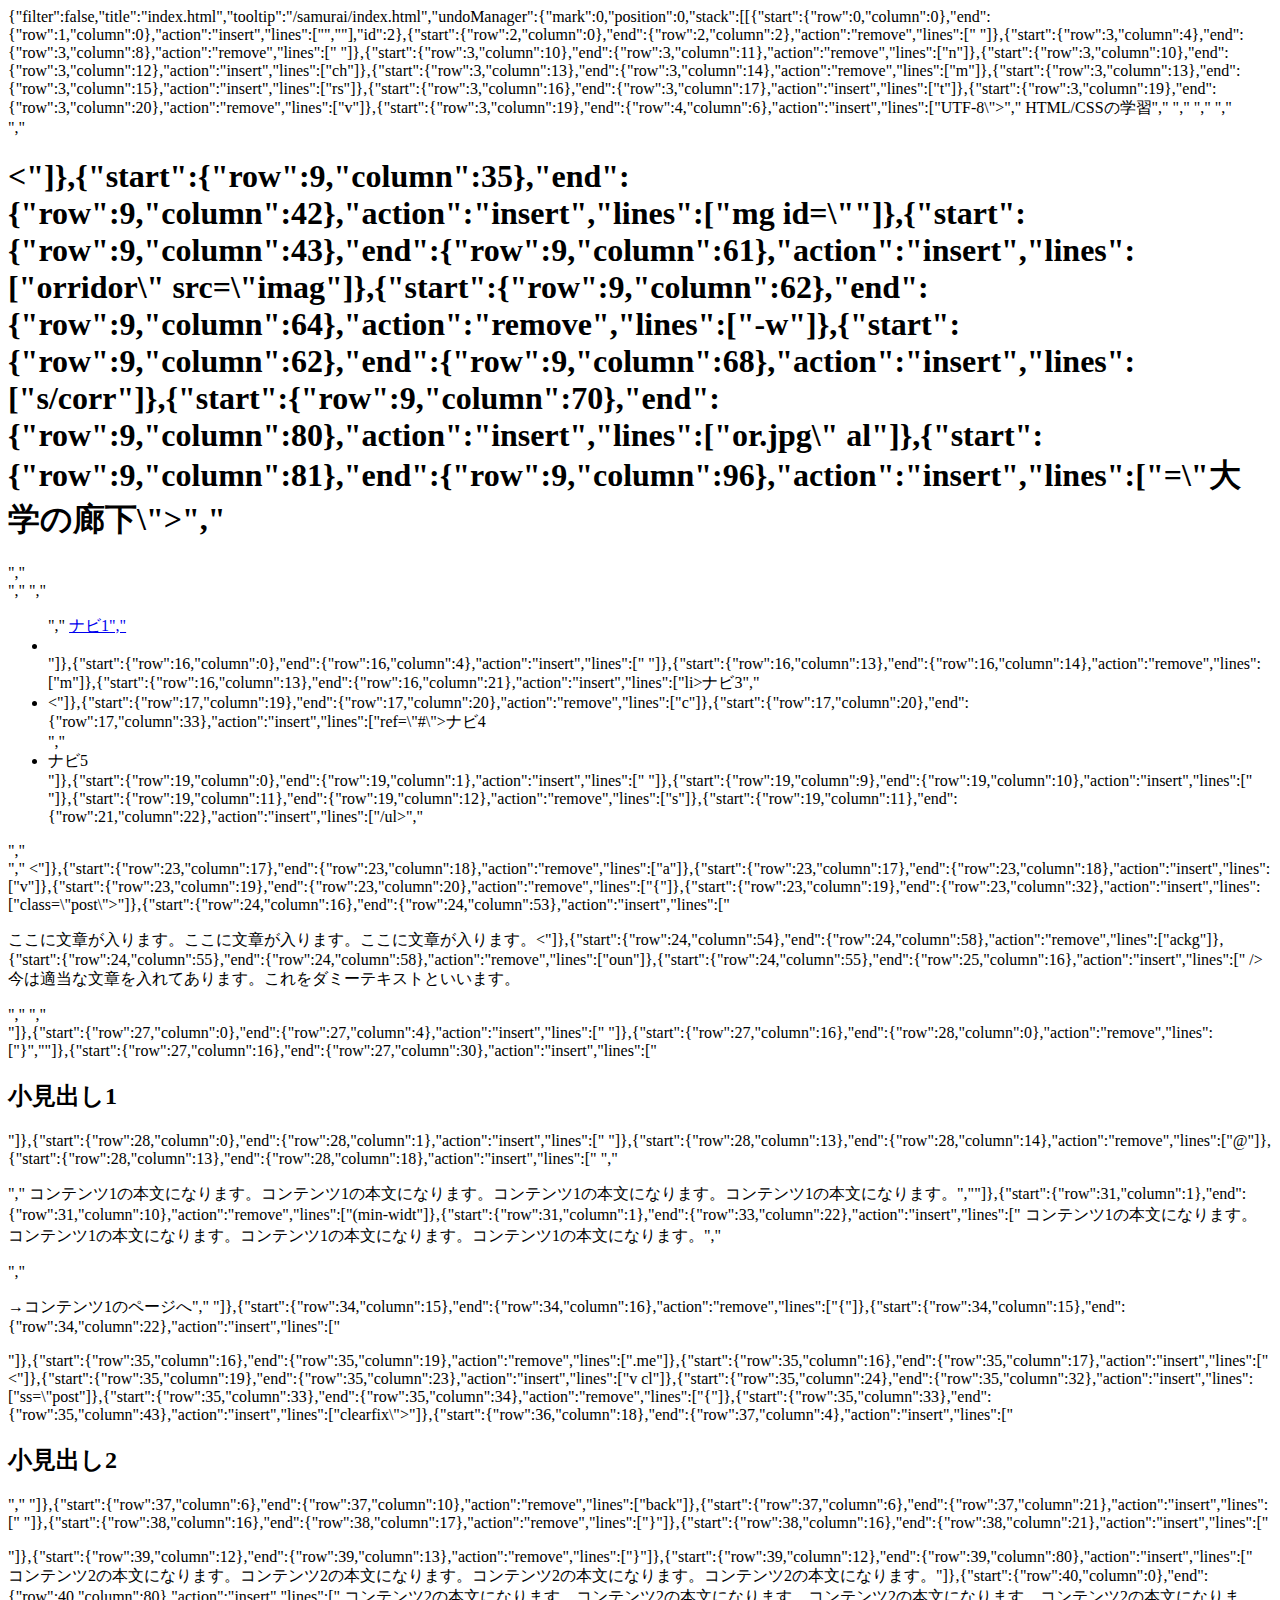
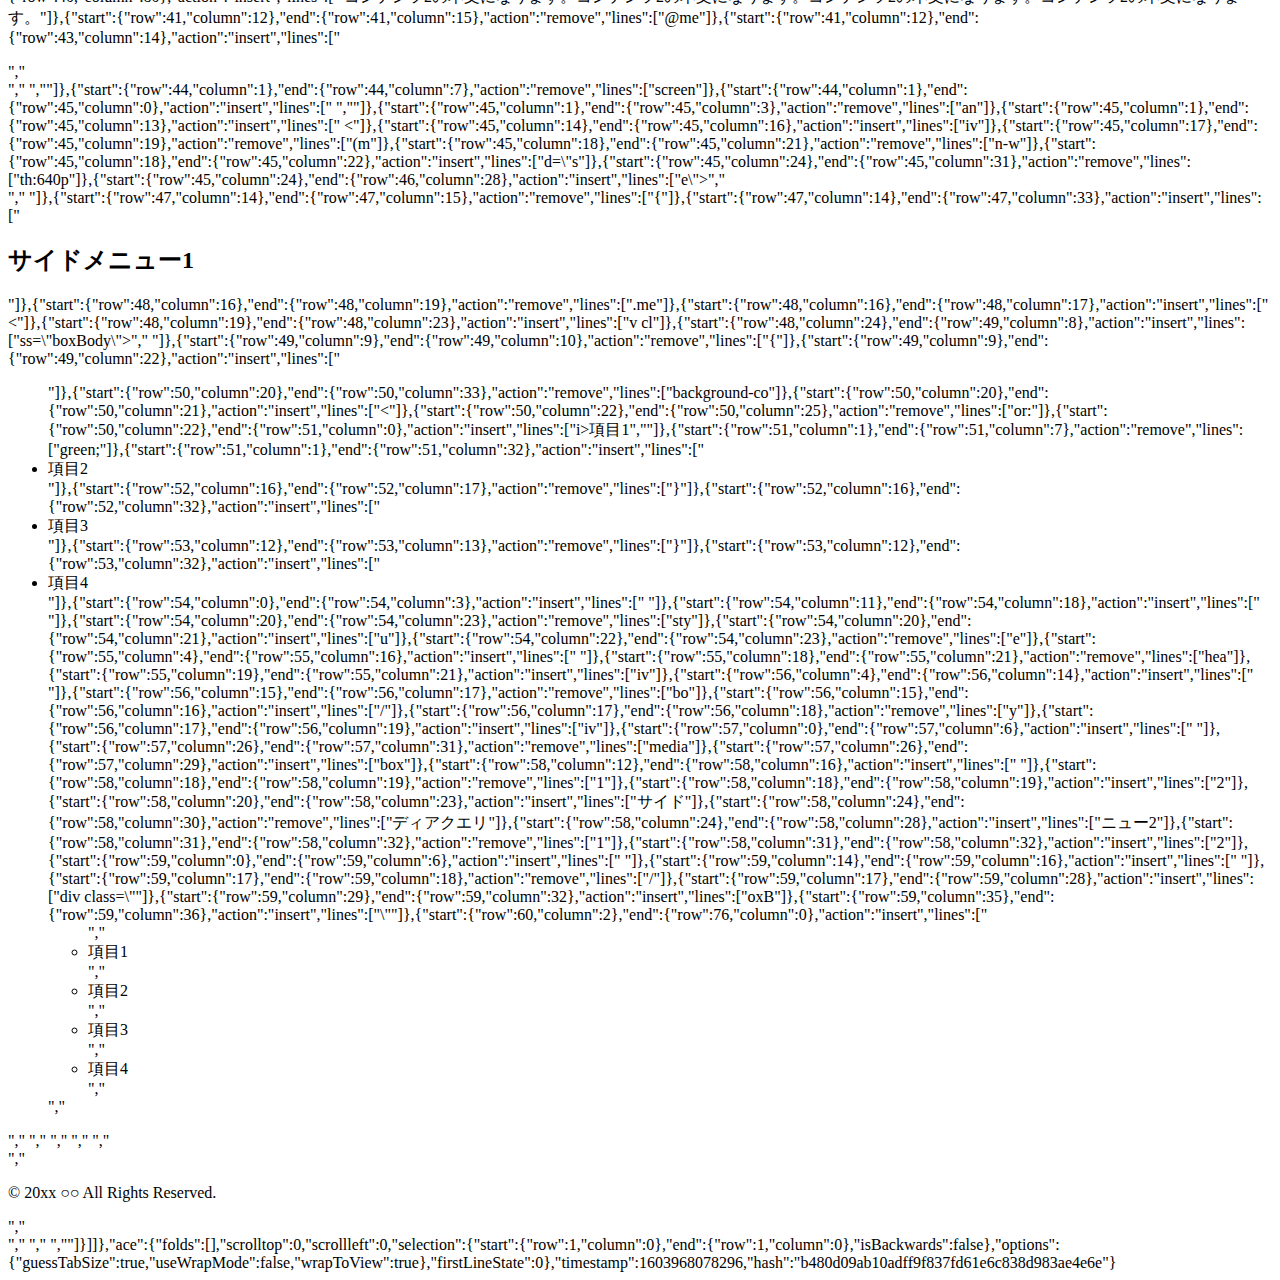
<file: .c9/metadata/environment/samurai/index.html>
{"filter":false,"title":"index.html","tooltip":"/samurai/index.html","undoManager":{"mark":0,"position":0,"stack":[[{"start":{"row":0,"column":0},"end":{"row":1,"column":0},"action":"insert","lines":["<!DOCTYPE html>",""],"id":2},{"start":{"row":2,"column":0},"end":{"row":2,"column":2},"action":"remove","lines":["  "]},{"start":{"row":3,"column":4},"end":{"row":3,"column":8},"action":"remove","lines":["    "]},{"start":{"row":3,"column":10},"end":{"row":3,"column":11},"action":"remove","lines":["n"]},{"start":{"row":3,"column":10},"end":{"row":3,"column":12},"action":"insert","lines":["ch"]},{"start":{"row":3,"column":13},"end":{"row":3,"column":14},"action":"remove","lines":["m"]},{"start":{"row":3,"column":13},"end":{"row":3,"column":15},"action":"insert","lines":["rs"]},{"start":{"row":3,"column":16},"end":{"row":3,"column":17},"action":"insert","lines":["t"]},{"start":{"row":3,"column":19},"end":{"row":3,"column":20},"action":"remove","lines":["v"]},{"start":{"row":3,"column":19},"end":{"row":4,"column":6},"action":"insert","lines":["UTF-8\">","    <t"]},{"start":{"row":4,"column":7},"end":{"row":4,"column":9},"action":"insert","lines":["tl"]},{"start":{"row":4,"column":10},"end":{"row":4,"column":13},"action":"remove","lines":["wpo"]},{"start":{"row":4,"column":10},"end":{"row":5,"column":10},"action":"insert","lines":[">HTML/CSSの学習</title>","    <link "]},{"start":{"row":5,"column":11},"end":{"row":5,"column":24},"action":"insert","lines":["el=\"styleshee"]},{"start":{"row":5,"column":27},"end":{"row":5,"column":30},"action":"remove","lines":["con"]},{"start":{"row":5,"column":27},"end":{"row":5,"column":34},"action":"insert","lines":["href=\"s"]},{"start":{"row":5,"column":35},"end":{"row":5,"column":41},"action":"insert","lines":["yleshe"]},{"start":{"row":5,"column":42},"end":{"row":5,"column":43},"action":"remove","lines":["n"]},{"start":{"row":5,"column":43},"end":{"row":8,"column":11},"action":"insert","lines":[".css\">","  </head>","  <body>","    <div id"]},{"start":{"row":8,"column":13},"end":{"row":8,"column":15},"action":"remove","lines":["wi"]},{"start":{"row":8,"column":13},"end":{"row":8,"column":16},"action":"insert","lines":["hea"]},{"start":{"row":8,"column":17},"end":{"row":8,"column":18},"action":"remove","lines":["t"]},{"start":{"row":8,"column":17},"end":{"row":9,"column":15},"action":"insert","lines":["er\">","        <h1><a "]},{"start":{"row":9,"column":16},"end":{"row":9,"column":19},"action":"insert","lines":["ref"]},{"start":{"row":9,"column":20},"end":{"row":9,"column":23},"action":"insert","lines":["\"in"]},{"start":{"row":9,"column":25},"end":{"row":9,"column":26},"action":"remove","lines":["v"]},{"start":{"row":9,"column":25},"end":{"row":9,"column":34},"action":"insert","lines":["x.html\"><"]},{"start":{"row":9,"column":35},"end":{"row":9,"column":42},"action":"insert","lines":["mg id=\""]},{"start":{"row":9,"column":43},"end":{"row":9,"column":61},"action":"insert","lines":["orridor\" src=\"imag"]},{"start":{"row":9,"column":62},"end":{"row":9,"column":64},"action":"remove","lines":["-w"]},{"start":{"row":9,"column":62},"end":{"row":9,"column":68},"action":"insert","lines":["s/corr"]},{"start":{"row":9,"column":70},"end":{"row":9,"column":80},"action":"insert","lines":["or.jpg\" al"]},{"start":{"row":9,"column":81},"end":{"row":9,"column":96},"action":"insert","lines":["=\"大学の廊下\"></a></"]},{"start":{"row":9,"column":97},"end":{"row":9,"column":98},"action":"remove","lines":[","]},{"start":{"row":9,"column":97},"end":{"row":12,"column":12},"action":"insert","lines":["1>","    </div>","    <div id=\"wrapper\">","        <div"]},{"start":{"row":12,"column":14},"end":{"row":12,"column":17},"action":"insert","lines":["d=\""]},{"start":{"row":12,"column":18},"end":{"row":14,"column":14},"action":"insert","lines":["av\">","          <ul>","            <l"]},{"start":{"row":14,"column":15},"end":{"row":14,"column":31},"action":"insert","lines":["><a href=\"home.h"]},{"start":{"row":14,"column":32},"end":{"row":14,"column":34},"action":"remove","lines":["ia"]},{"start":{"row":14,"column":32},"end":{"row":14,"column":33},"action":"insert","lines":["m"]},{"start":{"row":14,"column":34},"end":{"row":14,"column":37},"action":"remove","lines":["-sc"]},{"start":{"row":14,"column":34},"end":{"row":14,"column":41},"action":"insert","lines":["\">ナビ1</"]},{"start":{"row":14,"column":42},"end":{"row":14,"column":45},"action":"insert","lines":["></"]},{"start":{"row":14,"column":46},"end":{"row":15,"column":21},"action":"insert","lines":["i>","            <li><a hr"]},{"start":{"row":15,"column":22},"end":{"row":15,"column":23},"action":"insert","lines":["f"]},{"start":{"row":15,"column":24},"end":{"row":15,"column":25},"action":"remove","lines":["1"]},{"start":{"row":15,"column":24},"end":{"row":15,"column":26},"action":"insert","lines":["\"#"]},{"start":{"row":15,"column":28},"end":{"row":15,"column":40},"action":"insert","lines":["ナビ2</a></li>"]},{"start":{"row":16,"column":0},"end":{"row":16,"column":4},"action":"insert","lines":["    "]},{"start":{"row":16,"column":13},"end":{"row":16,"column":14},"action":"remove","lines":["m"]},{"start":{"row":16,"column":13},"end":{"row":16,"column":21},"action":"insert","lines":["li><a hr"]},{"start":{"row":16,"column":22},"end":{"row":16,"column":23},"action":"remove","lines":["t"]},{"start":{"row":16,"column":22},"end":{"row":17,"column":17},"action":"insert","lines":["f=\"#\">ナビ3</a></li>","            <li><"]},{"start":{"row":17,"column":19},"end":{"row":17,"column":20},"action":"remove","lines":["c"]},{"start":{"row":17,"column":20},"end":{"row":17,"column":33},"action":"insert","lines":["ref=\"#\">ナビ4</"]},{"start":{"row":17,"column":34},"end":{"row":18,"column":20},"action":"insert","lines":["></li>","            <li><a h"]},{"start":{"row":18,"column":21},"end":{"row":18,"column":22},"action":"remove","lines":["s"]},{"start":{"row":18,"column":22},"end":{"row":18,"column":23},"action":"remove","lines":["t"]},{"start":{"row":18,"column":22},"end":{"row":18,"column":23},"action":"insert","lines":["f"]},{"start":{"row":18,"column":25},"end":{"row":18,"column":26},"action":"insert","lines":["#"]},{"start":{"row":18,"column":27},"end":{"row":18,"column":40},"action":"insert","lines":[">ナビ5</a></li>"]},{"start":{"row":19,"column":0},"end":{"row":19,"column":1},"action":"insert","lines":[" "]},{"start":{"row":19,"column":9},"end":{"row":19,"column":10},"action":"insert","lines":[" "]},{"start":{"row":19,"column":11},"end":{"row":19,"column":12},"action":"remove","lines":["s"]},{"start":{"row":19,"column":11},"end":{"row":21,"column":22},"action":"insert","lines":["/ul>","        </div>","          <div id=\"con"]},{"start":{"row":21,"column":23},"end":{"row":21,"column":25},"action":"remove","lines":["yl"]},{"start":{"row":21,"column":23},"end":{"row":21,"column":26},"action":"insert","lines":["ain"]},{"start":{"row":21,"column":27},"end":{"row":21,"column":29},"action":"insert","lines":["r\""]},{"start":{"row":22,"column":12},"end":{"row":22,"column":13},"action":"remove","lines":["."]},{"start":{"row":22,"column":12},"end":{"row":22,"column":21},"action":"insert","lines":["<div id=\""]},{"start":{"row":22,"column":22},"end":{"row":22,"column":23},"action":"remove","lines":["e"]},{"start":{"row":22,"column":22},"end":{"row":23,"column":15},"action":"insert","lines":["ain\">","              <"]},{"start":{"row":23,"column":17},"end":{"row":23,"column":18},"action":"remove","lines":["a"]},{"start":{"row":23,"column":17},"end":{"row":23,"column":18},"action":"insert","lines":["v"]},{"start":{"row":23,"column":19},"end":{"row":23,"column":20},"action":"remove","lines":["{"]},{"start":{"row":23,"column":19},"end":{"row":23,"column":32},"action":"insert","lines":["class=\"post\">"]},{"start":{"row":24,"column":16},"end":{"row":24,"column":53},"action":"insert","lines":["<p>ここに文章が入ります。ここに文章が入ります。ここに文章が入ります。<"]},{"start":{"row":24,"column":54},"end":{"row":24,"column":58},"action":"remove","lines":["ackg"]},{"start":{"row":24,"column":55},"end":{"row":24,"column":58},"action":"remove","lines":["oun"]},{"start":{"row":24,"column":55},"end":{"row":25,"column":16},"action":"insert","lines":[" />今は適当な文章を入れてあります。これをダミーテキストといいます。</p>","              </"]},{"start":{"row":25,"column":17},"end":{"row":25,"column":18},"action":"remove","lines":["-"]},{"start":{"row":25,"column":17},"end":{"row":26,"column":19},"action":"insert","lines":["iv>","              <div "]},{"start":{"row":26,"column":20},"end":{"row":26,"column":21},"action":"remove","lines":["o"]},{"start":{"row":26,"column":21},"end":{"row":26,"column":27},"action":"insert","lines":["ass=\"p"]},{"start":{"row":26,"column":28},"end":{"row":26,"column":30},"action":"remove","lines":["r:"]},{"start":{"row":26,"column":28},"end":{"row":26,"column":30},"action":"insert","lines":["st"]},{"start":{"row":26,"column":31},"end":{"row":26,"column":32},"action":"remove","lines":["b"]},{"start":{"row":26,"column":31},"end":{"row":26,"column":32},"action":"insert","lines":["c"]},{"start":{"row":26,"column":33},"end":{"row":26,"column":34},"action":"remove","lines":["u"]},{"start":{"row":26,"column":34},"end":{"row":26,"column":35},"action":"remove","lines":[";"]},{"start":{"row":26,"column":34},"end":{"row":26,"column":41},"action":"insert","lines":["arfix\">"]},{"start":{"row":27,"column":0},"end":{"row":27,"column":4},"action":"insert","lines":["    "]},{"start":{"row":27,"column":16},"end":{"row":28,"column":0},"action":"remove","lines":["}",""]},{"start":{"row":27,"column":16},"end":{"row":27,"column":30},"action":"insert","lines":["<h2>小見出し1</h2>"]},{"start":{"row":28,"column":0},"end":{"row":28,"column":1},"action":"insert","lines":[" "]},{"start":{"row":28,"column":13},"end":{"row":28,"column":14},"action":"remove","lines":["@"]},{"start":{"row":28,"column":13},"end":{"row":28,"column":18},"action":"insert","lines":["   <i"]},{"start":{"row":28,"column":19},"end":{"row":28,"column":29},"action":"insert","lines":["g class=\"l"]},{"start":{"row":28,"column":30},"end":{"row":28,"column":31},"action":"remove","lines":["d"]},{"start":{"row":28,"column":30},"end":{"row":28,"column":39},"action":"insert","lines":["ft\" src=\""]},{"start":{"row":28,"column":40},"end":{"row":28,"column":41},"action":"insert","lines":["m"]},{"start":{"row":28,"column":42},"end":{"row":28,"column":43},"action":"remove","lines":[" "]},{"start":{"row":28,"column":42},"end":{"row":28,"column":44},"action":"insert","lines":["ge"]},{"start":{"row":28,"column":45},"end":{"row":28,"column":46},"action":"insert","lines":["/"]},{"start":{"row":28,"column":47},"end":{"row":28,"column":51},"action":"insert","lines":["lass"]},{"start":{"row":28,"column":52},"end":{"row":28,"column":55},"action":"remove","lines":["een"]},{"start":{"row":28,"column":52},"end":{"row":28,"column":60},"action":"insert","lines":["oom.jpg\""]},{"start":{"row":28,"column":62},"end":{"row":28,"column":64},"action":"remove","lines":["nd"]},{"start":{"row":28,"column":62},"end":{"row":31,"column":0},"action":"insert","lines":["lt=\"授業風景\">","                <p>","                    コンテンツ1の本文になります。コンテンツ1の本文になります。コンテンツ1の本文になります。コンテンツ1の本文になります。",""]},{"start":{"row":31,"column":1},"end":{"row":31,"column":10},"action":"remove","lines":["(min-widt"]},{"start":{"row":31,"column":1},"end":{"row":33,"column":22},"action":"insert","lines":["                   コンテンツ1の本文になります。コンテンツ1の本文になります。コンテンツ1の本文になります。コンテンツ1の本文になります。","                </p>","                <p><a "]},{"start":{"row":33,"column":23},"end":{"row":33,"column":27},"action":"remove","lines":[":480"]},{"start":{"row":33,"column":23},"end":{"row":33,"column":49},"action":"insert","lines":["ref=\"#\">→コンテンツ1のページへ</a></"]},{"start":{"row":33,"column":50},"end":{"row":33,"column":52},"action":"remove","lines":["x)"]},{"start":{"row":33,"column":50},"end":{"row":34,"column":14},"action":"insert","lines":[">","              "]},{"start":{"row":34,"column":15},"end":{"row":34,"column":16},"action":"remove","lines":["{"]},{"start":{"row":34,"column":15},"end":{"row":34,"column":22},"action":"insert","lines":[" </div>"]},{"start":{"row":35,"column":16},"end":{"row":35,"column":19},"action":"remove","lines":[".me"]},{"start":{"row":35,"column":16},"end":{"row":35,"column":17},"action":"insert","lines":["<"]},{"start":{"row":35,"column":19},"end":{"row":35,"column":23},"action":"insert","lines":["v cl"]},{"start":{"row":35,"column":24},"end":{"row":35,"column":32},"action":"insert","lines":["ss=\"post"]},{"start":{"row":35,"column":33},"end":{"row":35,"column":34},"action":"remove","lines":["{"]},{"start":{"row":35,"column":33},"end":{"row":35,"column":43},"action":"insert","lines":["clearfix\">"]},{"start":{"row":36,"column":18},"end":{"row":37,"column":4},"action":"insert","lines":["<h2>小見出し2</h2>","    "]},{"start":{"row":37,"column":6},"end":{"row":37,"column":10},"action":"remove","lines":["back"]},{"start":{"row":37,"column":6},"end":{"row":37,"column":21},"action":"insert","lines":["            <im"]},{"start":{"row":37,"column":22},"end":{"row":37,"column":28},"action":"remove","lines":["round-"]},{"start":{"row":37,"column":22},"end":{"row":37,"column":23},"action":"insert","lines":[" "]},{"start":{"row":37,"column":24},"end":{"row":37,"column":25},"action":"remove","lines":["o"]},{"start":{"row":37,"column":25},"end":{"row":37,"column":26},"action":"remove","lines":["o"]},{"start":{"row":37,"column":25},"end":{"row":37,"column":30},"action":"insert","lines":["ass=\""]},{"start":{"row":37,"column":31},"end":{"row":37,"column":32},"action":"remove","lines":[":"]},{"start":{"row":37,"column":31},"end":{"row":37,"column":36},"action":"insert","lines":["ight\""]},{"start":{"row":37,"column":37},"end":{"row":37,"column":38},"action":"insert","lines":["s"]},{"start":{"row":37,"column":39},"end":{"row":37,"column":46},"action":"insert","lines":["c=\"imag"]},{"start":{"row":37,"column":47},"end":{"row":37,"column":49},"action":"remove","lines":["d;"]},{"start":{"row":37,"column":47},"end":{"row":37,"column":69},"action":"insert","lines":["s/scale.jpg\" alt=\"天秤\">"]},{"start":{"row":38,"column":16},"end":{"row":38,"column":17},"action":"remove","lines":["}"]},{"start":{"row":38,"column":16},"end":{"row":38,"column":21},"action":"insert","lines":["  <p>"]},{"start":{"row":39,"column":12},"end":{"row":39,"column":13},"action":"remove","lines":["}"]},{"start":{"row":39,"column":12},"end":{"row":39,"column":80},"action":"insert","lines":["        コンテンツ2の本文になります。コンテンツ2の本文になります。コンテンツ2の本文になります。コンテンツ2の本文になります。"]},{"start":{"row":40,"column":0},"end":{"row":40,"column":80},"action":"insert","lines":["                    コンテンツ2の本文になります。コンテンツ2の本文になります。コンテンツ2の本文になります。コンテンツ2の本文になります。"]},{"start":{"row":41,"column":12},"end":{"row":41,"column":15},"action":"remove","lines":["@me"]},{"start":{"row":41,"column":12},"end":{"row":43,"column":14},"action":"insert","lines":["      </p>","                </div>","            </"]},{"start":{"row":43,"column":16},"end":{"row":43,"column":17},"action":"remove","lines":["a"]},{"start":{"row":43,"column":16},"end":{"row":44,"column":0},"action":"insert","lines":["v>",""]},{"start":{"row":44,"column":1},"end":{"row":44,"column":7},"action":"remove","lines":["screen"]},{"start":{"row":44,"column":1},"end":{"row":45,"column":0},"action":"insert","lines":["         ",""]},{"start":{"row":45,"column":1},"end":{"row":45,"column":3},"action":"remove","lines":["an"]},{"start":{"row":45,"column":1},"end":{"row":45,"column":13},"action":"insert","lines":["           <"]},{"start":{"row":45,"column":14},"end":{"row":45,"column":16},"action":"insert","lines":["iv"]},{"start":{"row":45,"column":17},"end":{"row":45,"column":19},"action":"remove","lines":["(m"]},{"start":{"row":45,"column":18},"end":{"row":45,"column":21},"action":"remove","lines":["n-w"]},{"start":{"row":45,"column":18},"end":{"row":45,"column":22},"action":"insert","lines":["d=\"s"]},{"start":{"row":45,"column":24},"end":{"row":45,"column":31},"action":"remove","lines":["th:640p"]},{"start":{"row":45,"column":24},"end":{"row":46,"column":28},"action":"insert","lines":["e\">","              <div class=\"bo"]},{"start":{"row":46,"column":29},"end":{"row":46,"column":30},"action":"remove","lines":[")"]},{"start":{"row":46,"column":29},"end":{"row":47,"column":13},"action":"insert","lines":["\">","             "]},{"start":{"row":47,"column":14},"end":{"row":47,"column":15},"action":"remove","lines":["{"]},{"start":{"row":47,"column":14},"end":{"row":47,"column":33},"action":"insert","lines":["  <h2>サイドメニュー1</h2>"]},{"start":{"row":48,"column":16},"end":{"row":48,"column":19},"action":"remove","lines":[".me"]},{"start":{"row":48,"column":16},"end":{"row":48,"column":17},"action":"insert","lines":["<"]},{"start":{"row":48,"column":19},"end":{"row":48,"column":23},"action":"insert","lines":["v cl"]},{"start":{"row":48,"column":24},"end":{"row":49,"column":8},"action":"insert","lines":["ss=\"boxBody\">","        "]},{"start":{"row":49,"column":9},"end":{"row":49,"column":10},"action":"remove","lines":["{"]},{"start":{"row":49,"column":9},"end":{"row":49,"column":22},"action":"insert","lines":["         <ul>"]},{"start":{"row":50,"column":20},"end":{"row":50,"column":33},"action":"remove","lines":["background-co"]},{"start":{"row":50,"column":20},"end":{"row":50,"column":21},"action":"insert","lines":["<"]},{"start":{"row":50,"column":22},"end":{"row":50,"column":25},"action":"remove","lines":["or:"]},{"start":{"row":50,"column":22},"end":{"row":51,"column":0},"action":"insert","lines":["i>項目1</li>",""]},{"start":{"row":51,"column":1},"end":{"row":51,"column":7},"action":"remove","lines":["green;"]},{"start":{"row":51,"column":1},"end":{"row":51,"column":32},"action":"insert","lines":["                   <li>項目2</li>"]},{"start":{"row":52,"column":16},"end":{"row":52,"column":17},"action":"remove","lines":["}"]},{"start":{"row":52,"column":16},"end":{"row":52,"column":32},"action":"insert","lines":["    <li>項目3</li>"]},{"start":{"row":53,"column":12},"end":{"row":53,"column":13},"action":"remove","lines":["}"]},{"start":{"row":53,"column":12},"end":{"row":53,"column":32},"action":"insert","lines":["        <li>項目4</li>"]},{"start":{"row":54,"column":0},"end":{"row":54,"column":3},"action":"insert","lines":["   "]},{"start":{"row":54,"column":11},"end":{"row":54,"column":18},"action":"insert","lines":["       "]},{"start":{"row":54,"column":20},"end":{"row":54,"column":23},"action":"remove","lines":["sty"]},{"start":{"row":54,"column":20},"end":{"row":54,"column":21},"action":"insert","lines":["u"]},{"start":{"row":54,"column":22},"end":{"row":54,"column":23},"action":"remove","lines":["e"]},{"start":{"row":55,"column":4},"end":{"row":55,"column":16},"action":"insert","lines":["            "]},{"start":{"row":55,"column":18},"end":{"row":55,"column":21},"action":"remove","lines":["hea"]},{"start":{"row":55,"column":19},"end":{"row":55,"column":21},"action":"insert","lines":["iv"]},{"start":{"row":56,"column":4},"end":{"row":56,"column":14},"action":"insert","lines":["          "]},{"start":{"row":56,"column":15},"end":{"row":56,"column":17},"action":"remove","lines":["bo"]},{"start":{"row":56,"column":15},"end":{"row":56,"column":16},"action":"insert","lines":["/"]},{"start":{"row":56,"column":17},"end":{"row":56,"column":18},"action":"remove","lines":["y"]},{"start":{"row":56,"column":17},"end":{"row":56,"column":19},"action":"insert","lines":["iv"]},{"start":{"row":57,"column":0},"end":{"row":57,"column":6},"action":"insert","lines":["      "]},{"start":{"row":57,"column":26},"end":{"row":57,"column":31},"action":"remove","lines":["media"]},{"start":{"row":57,"column":26},"end":{"row":57,"column":29},"action":"insert","lines":["box"]},{"start":{"row":58,"column":12},"end":{"row":58,"column":16},"action":"insert","lines":["    "]},{"start":{"row":58,"column":18},"end":{"row":58,"column":19},"action":"remove","lines":["1"]},{"start":{"row":58,"column":18},"end":{"row":58,"column":19},"action":"insert","lines":["2"]},{"start":{"row":58,"column":20},"end":{"row":58,"column":23},"action":"insert","lines":["サイド"]},{"start":{"row":58,"column":24},"end":{"row":58,"column":30},"action":"remove","lines":["ディアクエリ"]},{"start":{"row":58,"column":24},"end":{"row":58,"column":28},"action":"insert","lines":["ニュー2"]},{"start":{"row":58,"column":31},"end":{"row":58,"column":32},"action":"remove","lines":["1"]},{"start":{"row":58,"column":31},"end":{"row":58,"column":32},"action":"insert","lines":["2"]},{"start":{"row":59,"column":0},"end":{"row":59,"column":6},"action":"insert","lines":["      "]},{"start":{"row":59,"column":14},"end":{"row":59,"column":16},"action":"insert","lines":["  "]},{"start":{"row":59,"column":17},"end":{"row":59,"column":18},"action":"remove","lines":["/"]},{"start":{"row":59,"column":17},"end":{"row":59,"column":28},"action":"insert","lines":["div class=\""]},{"start":{"row":59,"column":29},"end":{"row":59,"column":32},"action":"insert","lines":["oxB"]},{"start":{"row":59,"column":35},"end":{"row":59,"column":36},"action":"insert","lines":["\""]},{"start":{"row":60,"column":2},"end":{"row":76,"column":0},"action":"insert","lines":["                <ul>","                    <li>項目1</li>","                    <li>項目2</li>","                    <li>項目3</li>","                    <li>項目4</li>","                  </ul>","                </div>","              </div>","            </div>","        </div>","    </div>","      <div id=\"footer\">","          <p>&copy; 20xx ○○ All Rights Reserved.</p>","      </div>","    ","    ",""]}]]},"ace":{"folds":[],"scrolltop":0,"scrollleft":0,"selection":{"start":{"row":1,"column":0},"end":{"row":1,"column":0},"isBackwards":false},"options":{"guessTabSize":true,"useWrapMode":false,"wrapToView":true},"firstLineState":0},"timestamp":1603968078296,"hash":"b480d09ab10adff9f837fd61e6c838d983ae4e6e"}
</file>
